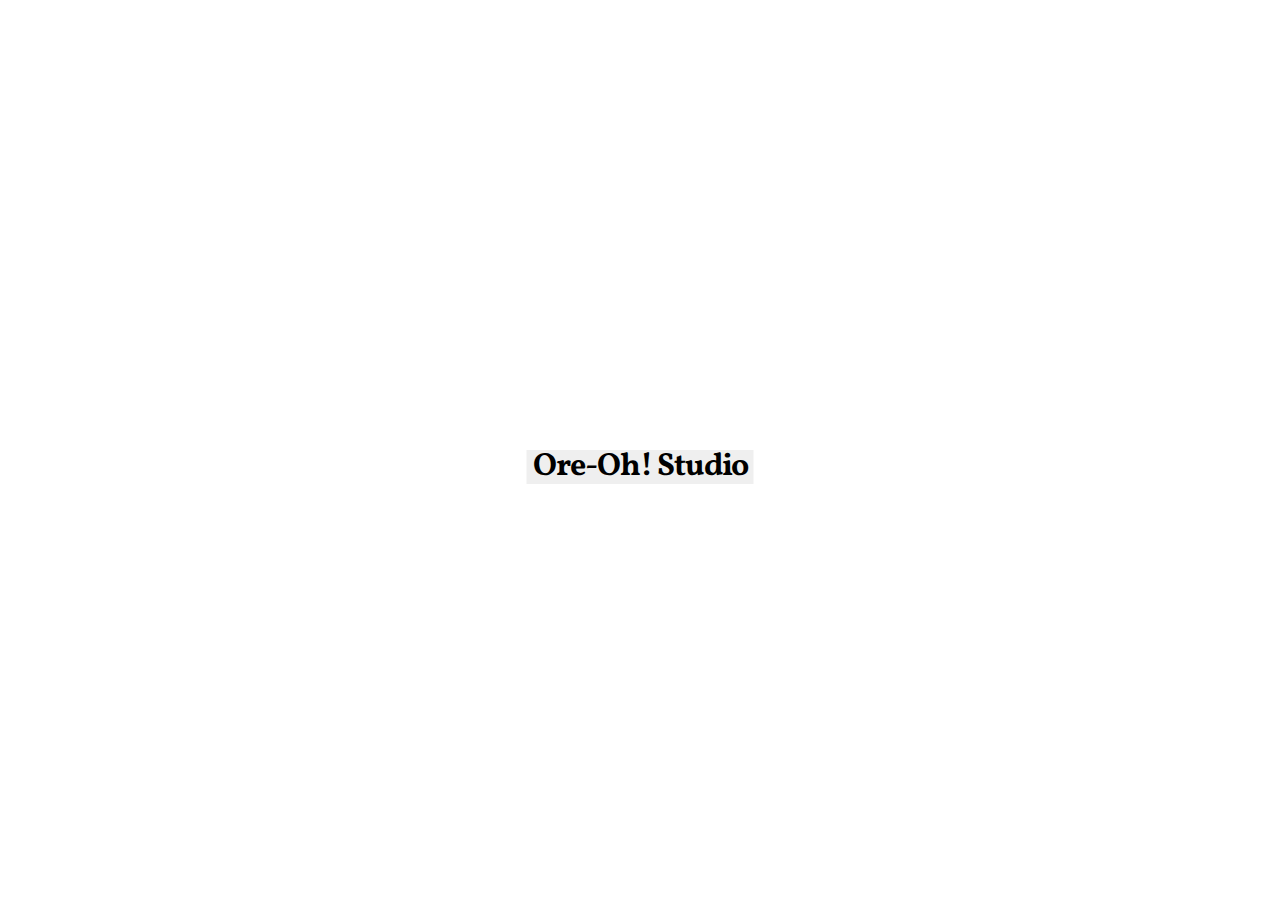
<file: index.html>
<!doctype html>
<html>

<head>
  <link href="https://fonts.googleapis.com/css?family=Vollkorn:700" rel="stylesheet">
  <link rel="stylesheet" href="./css/index.css">
  <link rel="stylesheet" href="./css/reset.css">
</head>

<body onload="">
  <div class="buttonBox">
    <button class="openWin" onclick="openWin()">Ore-Oh! Studio</button>
  </div>
  <script>
    var myWindow;
    var winW, winH, targetW, targetH;
    winW = targetW = 300;
    winH = targetH = 400;

    function openWin() {
      myWindow = window.open("web.html", "", "width=" + winW + ",height=" + winH + ",menubar=0");
    }
  </script>
</body>

</html>
</file>
<file: css/index.css>
@charset "UTF-8";
/* CSS Document */

span.lb-number {
  display: none !important;
}

button.openWin {
  font-family: 'Vollkorn', serif;
  top: 50%;
  position: absolute;
  left: 50%;
  transform: translateX(-50%);
  font-size: 32px;
  font-weight: 700;
  border: none;
  animation: fadeup 2s;
  cursor: pointer;
  line-height: 32px;
  letter-spacing: -1px;
}

.portfolioContainer {
  position: relative;
  overflow: hidden;
  width: 100vw;
  height: 100vh;
}

.svgBox {

  position: relative;
  z-index: 10;
}

/*path.cls-1 {
  position: fixed;
  stroke-width: 2px;
  fill: rgba(0, 0, 0, 0);
  z-index: 10;
  stroke: #e45700;
  display: block;
}*/

path.cls-2 {
  display: none;
  stroke-width: 2px;
  fill: rgba(0, 0, 0, 0);
  z-index: 10;
  stroke: #e45700;
}

svg.svg1 {
  margin-top: 1vw;
  margin-left: 1vw;
  height: 10vw;
  animation-name: rotateLogo;
  animation-duration: 3000ms;
  animation-iteration-count: infinite;
  animation-timing-function: linear;
}

@keyframes rotateLogo {
  from {
    transform: rotate(0deg)
  }
  to {
    transform: rotate(-360deg)
  }
}

svg.svg2 {
  display: none;
}


svg.svg3 {
  display: none;
}

svg.svg5 {
  display: none;
}

svg.svg6 {
  display: none;
}

.imgCommon {
  position: absolute;
  width: 400px;
  height: auto;
  top: 0;
  box-shadow: 0 4px 8px 0 rgba(0, 0, 0, 0.2), 0 6px 20px 0 rgba(0, 0, 0, 0.19);
}

.imgCont1 {
  top: 0;
  left: 0;
}

.imgCont2 {
  top: 10vh;
  left: 20vw;
}

.imgCont3 {
  top: 30vh;
  left: 50vw;
}

.imgCont4 {
  top: 20vh;
  left: 30vw;
}

.imgCont5 {
  top: 40vh;
  left: 10vw;
}

.imgCont6 {
  top: 0;
  left: 70vw;
}

.imgCont7 {
  top: 30vh;
  left: 80vw;
}

.imgCont8 {
  top: 70vh;
  left: 42vw;
}

.imgCont9 {
  top: 62vh;
  left: 14vw;
}

.imgCont10 {
  top: 64vh;
  left: 82vw;
}

.imgCont11 {
  top: 80vh;
  left: 0;
}

.imgCont12 {
  top: 80vh;
  left: 54vw;
}





@media only screen and (max-width: 800px) {
  .portfolioContainer {

    overflow: auto;

  }

  .svgBox {
    width: 100%;
    position: sticky;
    z-index: 10;
    top: 0;
    left: 0;
  }
  img.logoTop {
    z-index: 100;
    position: fixed;
    width: 50vw;
    top: 0;
    left: 50%;
    transform: translateX(-50%);
    animation: fadeup 2s;
  }
  img.logoBottom {
    z-index: 100;
    position: fixed;
    width: 30vw;
    bottom: 0;
    left: 50%;
    transform: translateX(-50%);
    animation: fadeup 2s;
  }
  svg.svg1 {
    display: none;
  }

  svg.svg2 {
    position: fixed;
    display: none;
  }
  svg.svg3 {
    display: none;
    position: fixed;
    bottom: 0;
  }
  path.cls-1 {
    stroke-width: 2px;
    stroke: #e45700;
    display: none;
  }

  path.cls-2 {
    stroke-width: 2px;
    fill: rgba(0, 0, 0, 0);
    stroke: #e45700;
    display: block;
  }
  path.cls-3 {
    stroke-width: 2px;
    fill: rgba(0, 0, 0, 0);
    stroke: #e45700;
    display: block;
  }
  .imgCommon {
    position: relative;
    width: 100%;
    box-shadow: none;
  }
  .imgCont1 {
    top: 0;
    left: 0;
  }

  .imgCont2 {
    top: 0;
    left: 0;
  }

  .imgCont3 {
    top: 0;
    left: 0;
  }

  .imgCont4 {
    top: 0;
    left: 0;
  }

  .imgCont5 {
    top: 0;
    left: 0;
  }

  .imgCont6 {
    top: 0;
    left: 0;
  }

  .imgCont7 {
    top: 0;
    left: 0;
  }

  .imgCont8 {
    top: 0;
    left: 0;
  }
  .imgCont9 {
    top: 0;
    left: 0;
  }
  .imgCont10 {
    top: 0;
    left: 0;
  }
  .imgCont11 {
    top: 0;
    601 left: 0;
  }
  .imgCont12 {
    top: 0;
    left: 0;
  }


}

@media only screen and (max-width: 500px) {
  svg.svg5 {
    position: fixed;
    display: block;
    fill: rgba(255, 255, 255, 1);
    width: 25vw;
    left: 30%;
    transform: translateX(-50%);
    margin-top: 10vh;

  }

  svg.svg6 {
    position: fixed;
    display: block;
    fill: rgba(255, 255, 255, 1);
    width: 30vw;

    left: 70%;
    transform: translateX(-50%);
    margin-top: 40vh;
  }

  svg.svg2,
  svg.svg3 {
    display: none;
  }

  img.logoTop {
    display: none;
  }
  img.logoBottom {
    display: none;
  }

}

@media only screen and (max-width: 500px) and (max-height: 400px) {
  svg.svg5 {
    position: fixed;
    display: block;
    fill: rgba(255, 255, 255, 1);
    width: 20vw;
    left: 30%;
    transform: translateX(-50%);
    margin-top: 20vh;

  }

  svg.svg6 {
    position: fixed;
    display: block;
    fill: rgba(255, 255, 255, 1);
    width: 25vw;

    left: 70%;
    transform: translateX(-50%);
    margin-top: 35vh;
  }

  svg.svg2,
  svg.svg3 {
    display: none;
  }

  img.logoTop {
    display: block;
  }
  img.logoBottom {
    display: block;
  }

}

@media only screen and (max-height: 400px) {}



@keyframes fadeup {
  from {
    opacity: 0;
  }
  to {
    opacity: 1;
  }
}

/*
@media all (min-height:300px) {
  sgv.sgv1 {
    display: block;
  }
  sgv.sgv4 {
    display: none;
  }
  path.cls-4 {
    display: none;
  }
}

@media all and (min-width:768px) and (max-height:300px) {
  .svg1 {
    display: none;
  }
  .path.cls-1 {
    display: none;
  }
}

@media (min-width: 1100px) and (max-height: 300px) {
  .svg1 {
    display: none;

  }

}



@media screen and (min-height: 400px) {}
*/
</file>
